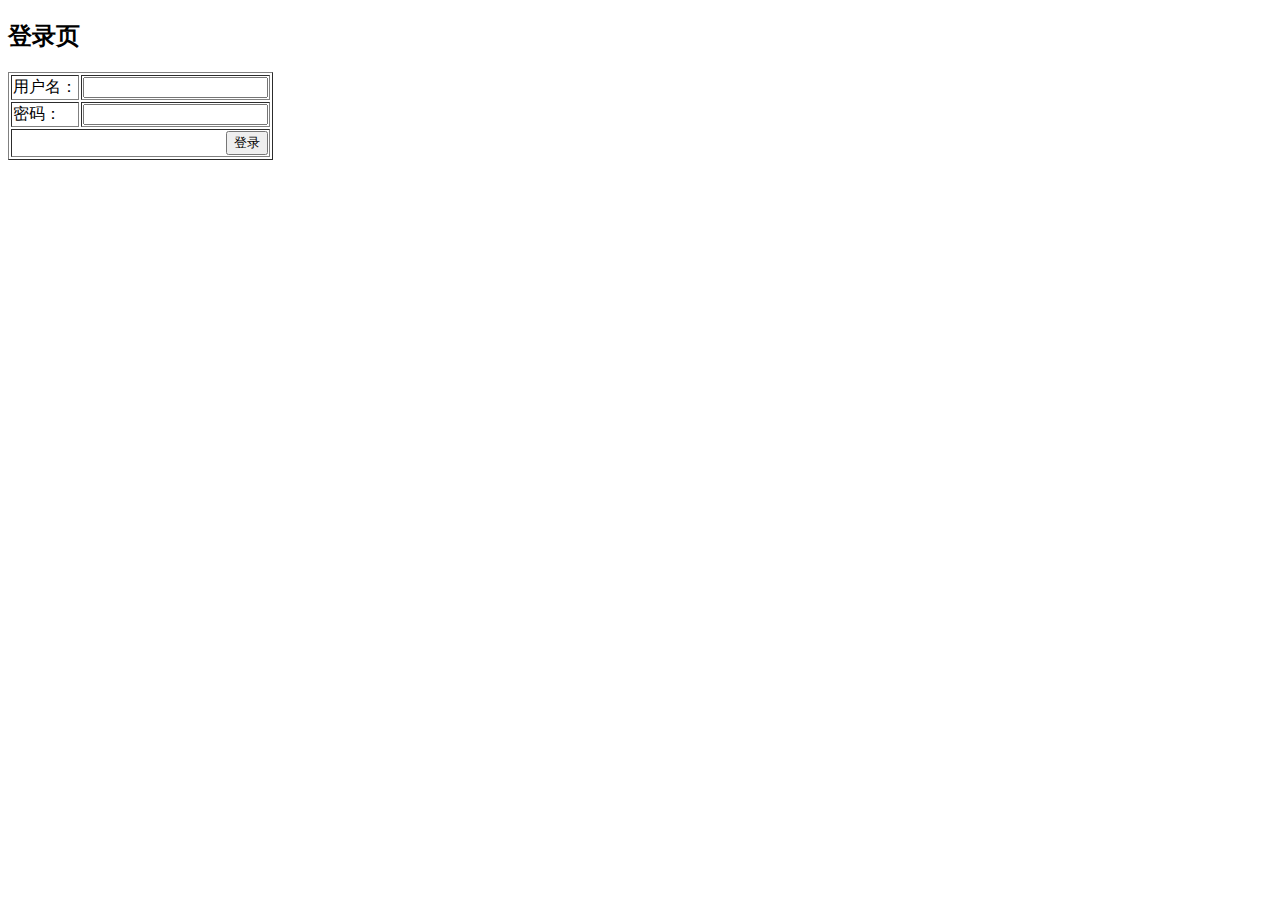
<file: manage_platform/manage_auth/target/classes/static/index.html>
<!DOCTYPE html>
<html lang="en">
<head>
    <meta charset="UTF-8">
    <title>登录</title>
</head>
<body>

<h2>登录页</h2>
<form action="/sso/login" method="post">
    <table border="1">
        <tr>
            <td>用户名：</td>
            <td><input type="text" name="username"/></td>
        </tr>
        <tr>
            <td>密码：</td>
            <td><input type="password" name="password"/></td>
        </tr>
        <tr>
            <td colspan="2" align="right"><button type="submit">登录</button></td>
        </tr>
    </table>
</form>

</body>
</html>
</file>
